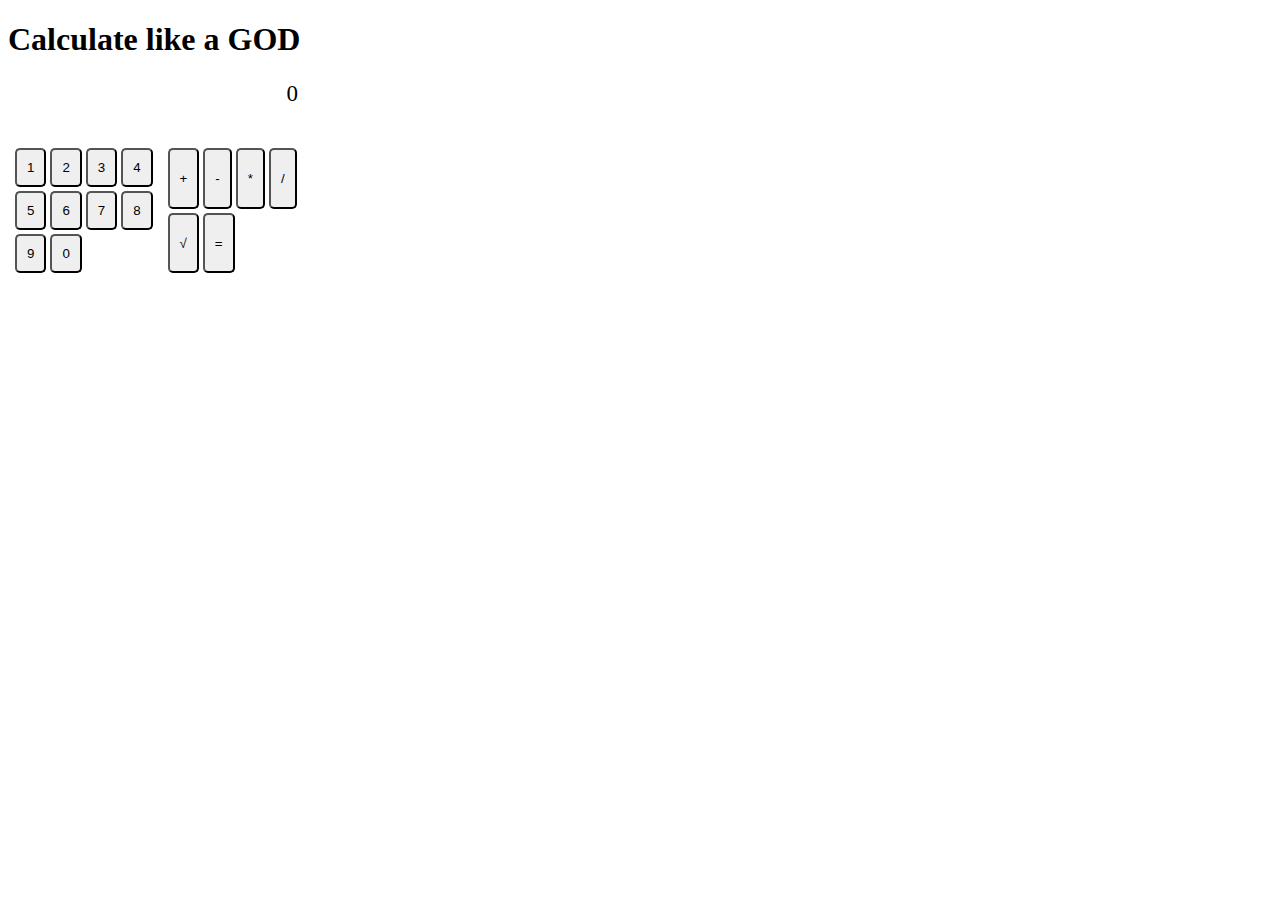
<file: first.html>
<!doctype html>
<html lang="en">
<head>
    <meta charset="UTF-8">
    <meta name="viewport"
          content="width=device-width, user-scalable=no, initial-scale=1.0, maximum-scale=1.0, minimum-scale=1.0">
    <meta http-equiv="X-UA-Compatible" content="ie=edge">
    <title>Document</title>
    <link rel="stylesheet" href="third.css">
    <script src="second.js"></script>
</head>
<body>
    <h1>Calculate like a GOD</h1>
    <div class="result_field">
        <p class="result_field_text">0</p>
    </div>
    <div class="whole_button_block">
        <div class="nubmer_buttons">
        <button>1</button>
        <button>2</button>
        <button>3</button>
        <button>4</button>
        <button>5</button>
        <button>6</button>
        <button>7</button>
        <button>8</button>
        <button>9</button>
        <button>0</button>
        </div>
        <div class="operator_buttons">
            <button>+</button>
            <button>-</button>
            <button>*</button>
            <button>/</button>
            <button>&#8730</button>
            <button>=</button>
        </div>
    </div>
</body>
</html>
</file>
<file: third.css>
body {
    text-align: left;
}

.result_field{
    width: 300px;
    height: 50px;
    vertical-align: bottom;
    text-align: right;
    font-size: 20px;
}

.result_field_text{
    padding-right: 10px;
    font-size: 23px;
}
.whole_button_block{
    padding-top:10px;
}

.nubmer_buttons{
    padding: 5px;
}

button{
    border-radius: 5px;
    margin: 2px;
    padding: 10px;
}

button:hover{
    background-color: darkgreen;
    cursor: pointer;
    color: white;
}

.whole_button_block{
    /*margin-left: 42%;*/
    display: flex;
    flex-direction: row;
    justify-content: center;
    width: 305px;

}

.nubmer_buttons{
    display: flex;
    flex-direction: row;
    width: 150px;
    flex-wrap: wrap;
}

.operator_buttons{
    display: flex;
    flex-direction: row;
    width: 150px;
    flex-wrap: wrap;
    padding: 5px;
}

#equal{
    width: 48px;
}

input::-webkit-outer-spin-button,
input::-webkit-inner-spin-button {
    /* display: none; <- Crashes Chrome on hover */
    -webkit-appearance: none;
    margin: 0; /* <-- Apparently some margin are still there even though it's hidden */
}

.edits_test {
    position: absolute;
    color: yellow;
    padding-left: 10px;
    top: 76px;
    left: 312px;
}
</file>
